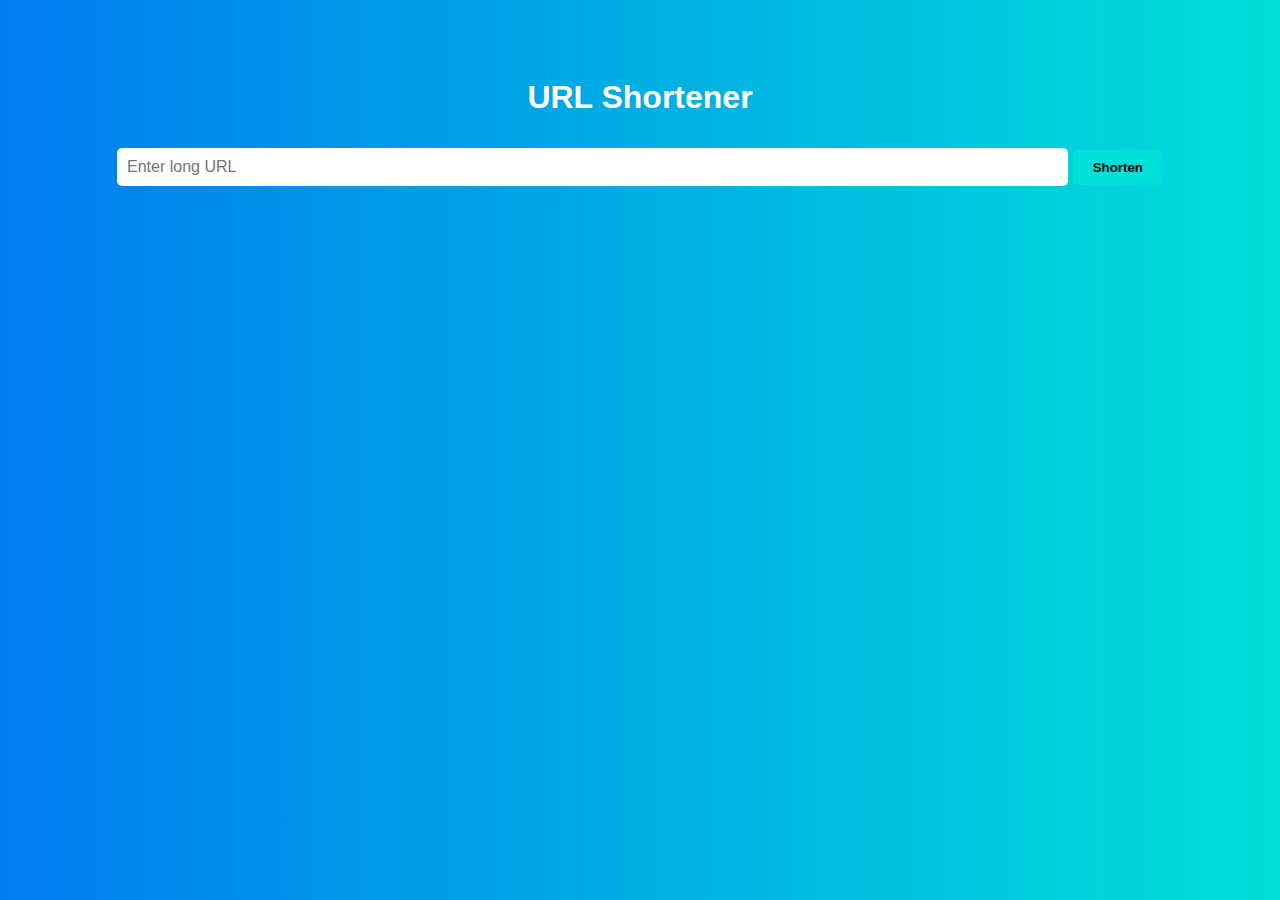
<file: index.html>
<!DOCTYPE html>
<html lang="en">
<head>
  <meta charset="UTF-8" />
  <meta name="viewport" content="width=device-width, initial-scale=1.0"/>
  <title>URL Shortener</title>
  <link rel="stylesheet" href="style.css" />  
</head>
<body>
  <h1>URL Shortener</h1>
  <input type="text" id="longUrl" placeholder="Enter long URL" />
  <button onclick="shortenUrl()">Shorten</button>
  <div id="result"></div>

  <!-- ✅ script must be loaded AFTER everything -->
  <script src="script.js"></script>
</body>
</html>
</file>
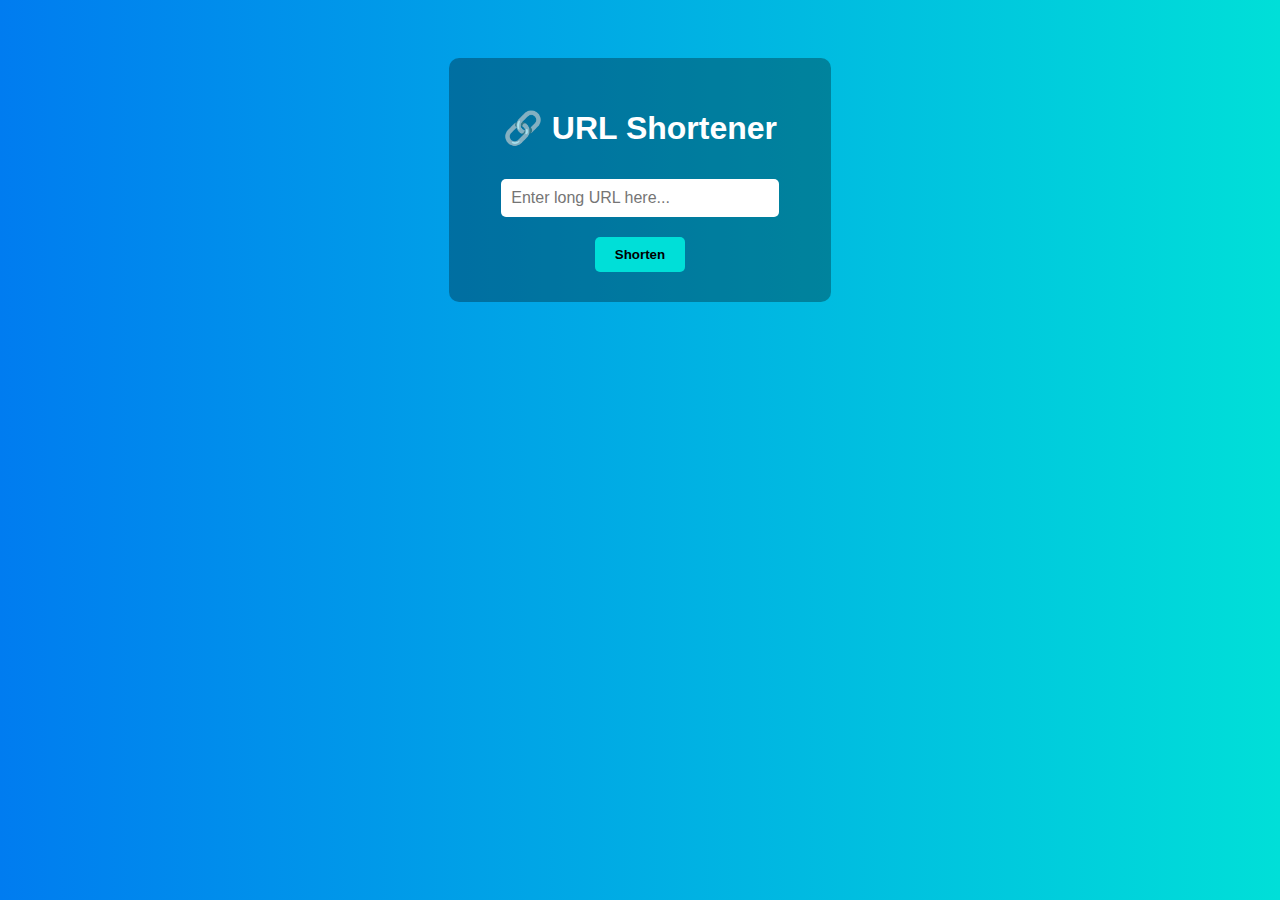
<file: frontend/index.html>
<!DOCTYPE html>
<html lang="en">
<head>
  <meta charset="UTF-8" />
  <meta name="viewport" content="width=device-width, initial-scale=1.0"/>
  <title>URL Shortener</title>
  <link rel="stylesheet" href="style.css" />
</head>
<body>
  <div class="container">
    <h1>🔗 URL Shortener</h1>
    <input type="text" id="longUrl" placeholder="Enter long URL here..." />
    <button onclick="shortenUrl()">Shorten</button>

    <div id="result" class="hidden">
      <p>Your Short URL:</p>
      <a id="shortUrl" href="#" target="_blank"></a>
      <button onclick="copyUrl()">Copy</button>
    </div>
  </div>

  <script src="script.js"></script>
</body>
</html>
</file>
<file: style.css>
body {
  font-family: Arial, sans-serif;
  background: linear-gradient(to right, #007cf0, #00dfd8);
  color: white;
  text-align: center;
  padding: 50px;
}

.container {
  background-color: rgba(0, 0, 0, 0.3);
  padding: 30px;
  border-radius: 10px;
  display: inline-block;
}

input {
  width: 80%;
  padding: 10px;
  font-size: 16px;
  border-radius: 5px;
  margin: 10px 0;
  border: none;
}

button {
  padding: 10px 20px;
  background-color: #00dfd8;
  border: none;
  border-radius: 5px;
  font-weight: bold;
  cursor: pointer;
  margin-top: 10px;
}

button:hover {
  background-color: #007cf0;
  color: white;
}

#result {
  margin-top: 20px;
}

.hidden {
  display: none;
}
</file>
<file: frontend/style.css>
body {
  font-family: Arial, sans-serif;
  background: linear-gradient(to right, #007cf0, #00dfd8);
  color: white;
  text-align: center;
  padding: 50px;
}

.container {
  background-color: rgba(0, 0, 0, 0.3);
  padding: 30px;
  border-radius: 10px;
  display: inline-block;
}

input {
  width: 80%;
  padding: 10px;
  font-size: 16px;
  border-radius: 5px;
  margin: 10px 0;
  border: none;
}

button {
  padding: 10px 20px;
  background-color: #00dfd8;
  border: none;
  border-radius: 5px;
  font-weight: bold;
  cursor: pointer;
  margin-top: 10px;
}

button:hover {
  background-color: #007cf0;
  color: white;
}

#result {
  margin-top: 20px;
}

.hidden {
  display: none;
}
</file>
